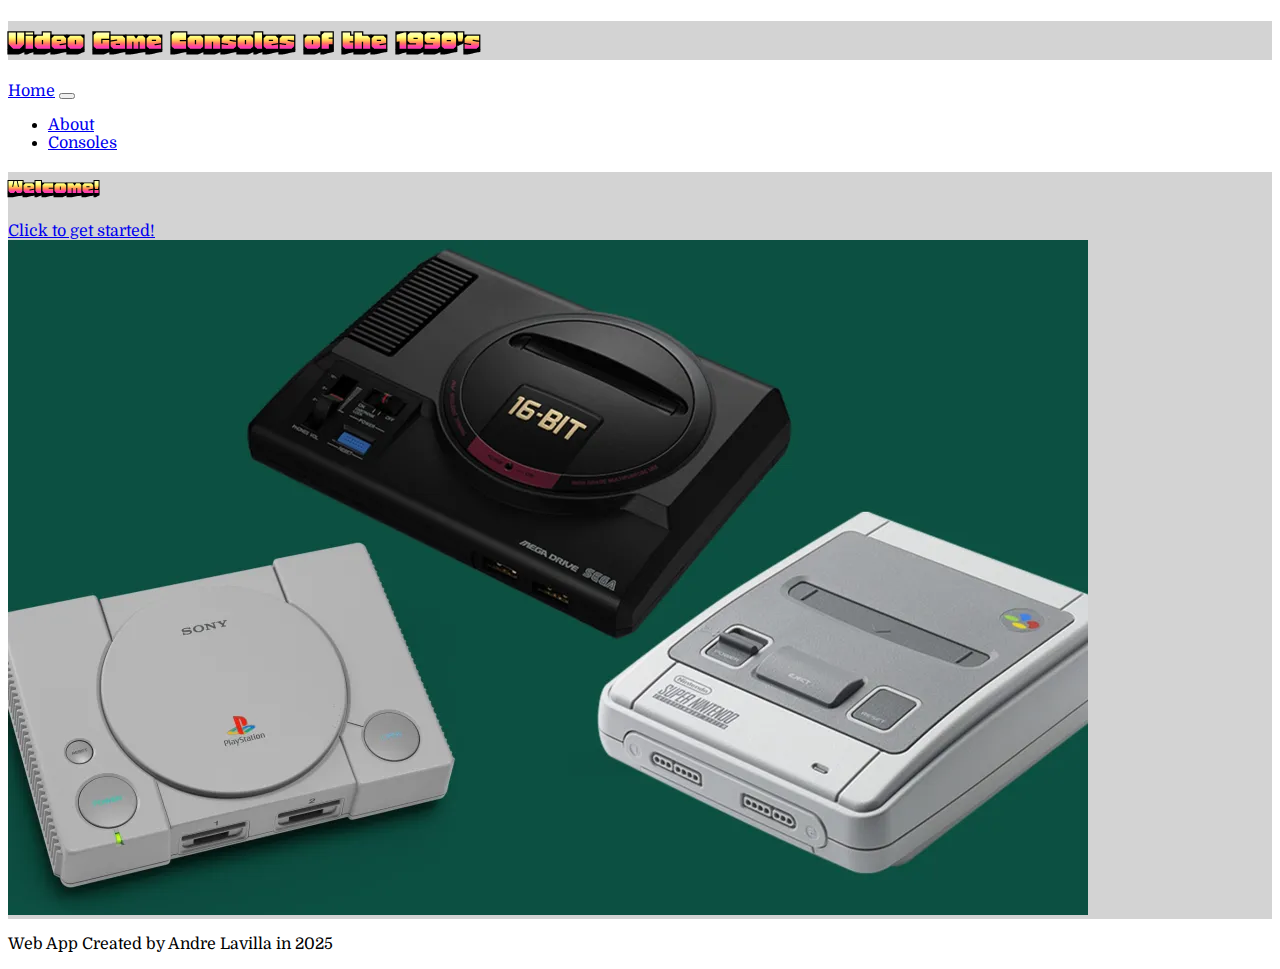
<file: index.html>
<!DOCTYPE html>
<html lang="en">
  <head>
    <meta charset="UTF-8" />
    <meta name="viewport" content="width=device-width, initial-scale=1.0" />
    <title>1990's Video Game Consoles</title>
    <link
      href="https://cdn.jsdelivr.net/npm/bootstrap@5.3.8/dist/css/bootstrap.min.css"
      rel="stylesheet"
      integrity="sha384-sRIl4kxILFvY47J16cr9ZwB07vP4J8+LH7qKQnuqkuIAvNWLzeN8tE5YBujZqJLB"
      crossorigin="anonymous"
    />
    <link rel="stylesheet" href="style.css" />
    <link rel="preconnect" href="https://fonts.googleapis.com" />
    <link rel="preconnect" href="https://fonts.gstatic.com" crossorigin />
    <link
      href="https://fonts.googleapis.com/css2?family=Domine:wght@400..700&family=Honk&display=swap"
      rel="stylesheet"
    />
  </head>
  <body>
    <!-- header -->
    <div class="header">
      <h1 class="text-center honk-title">Video Game Consoles of the 1990's</h1>
    </div>

    <!-- navbar -->
    <nav class="navbar navbar-expand-lg bg-body-tertiary">
      <div class="container-fluid domine-information">
        <a class="navbar-brand" href="index.html">Home</a>
        <button
          class="navbar-toggler"
          type="button"
          data-bs-toggle="collapse"
          data-bs-target="#navbarNav"
          aria-controls="navbarNav"
          aria-expanded="false"
          aria-label="Toggle navigation"
        >
          <span class="navbar-toggler-icon"></span>
        </button>
        <div class="collapse navbar-collapse" id="navbarNav">
          <ul class="navbar-nav">
            <li class="nav-item">
              <a class="nav-link" href="about.html">About</a>
            </li>
            <li class="nav-item">
              <a class="nav-link" href="consoles.html">Consoles</a>
            </li>
          </ul>
        </div>
      </div>
    </nav>

    <!-- body -->
    <div class="body">
      <h2 class="text-center honk-title">Welcome!</h2>
      <div class="text-center">
        <a
          class="btn btn-primary domine-information"
          href="about.html"
          role="button"
          >Click to get started!</a
        >
      </div>
      <img
        class="rounded mx-auto d-block"
        src="video-game-consoles.png"
        alt="video-game-consoles"
      />
    </div>

    <script src="script.js"></script>
  </body>
  <footer>
    <!-- footer -->
    <div class="footer p-3 mb-2 bg-body-tertiary">
      <p class="text-center domine-information">
        Web App Created by Andre Lavilla in 2025
      </p>
    </div>
  </footer>
</html>
</file>
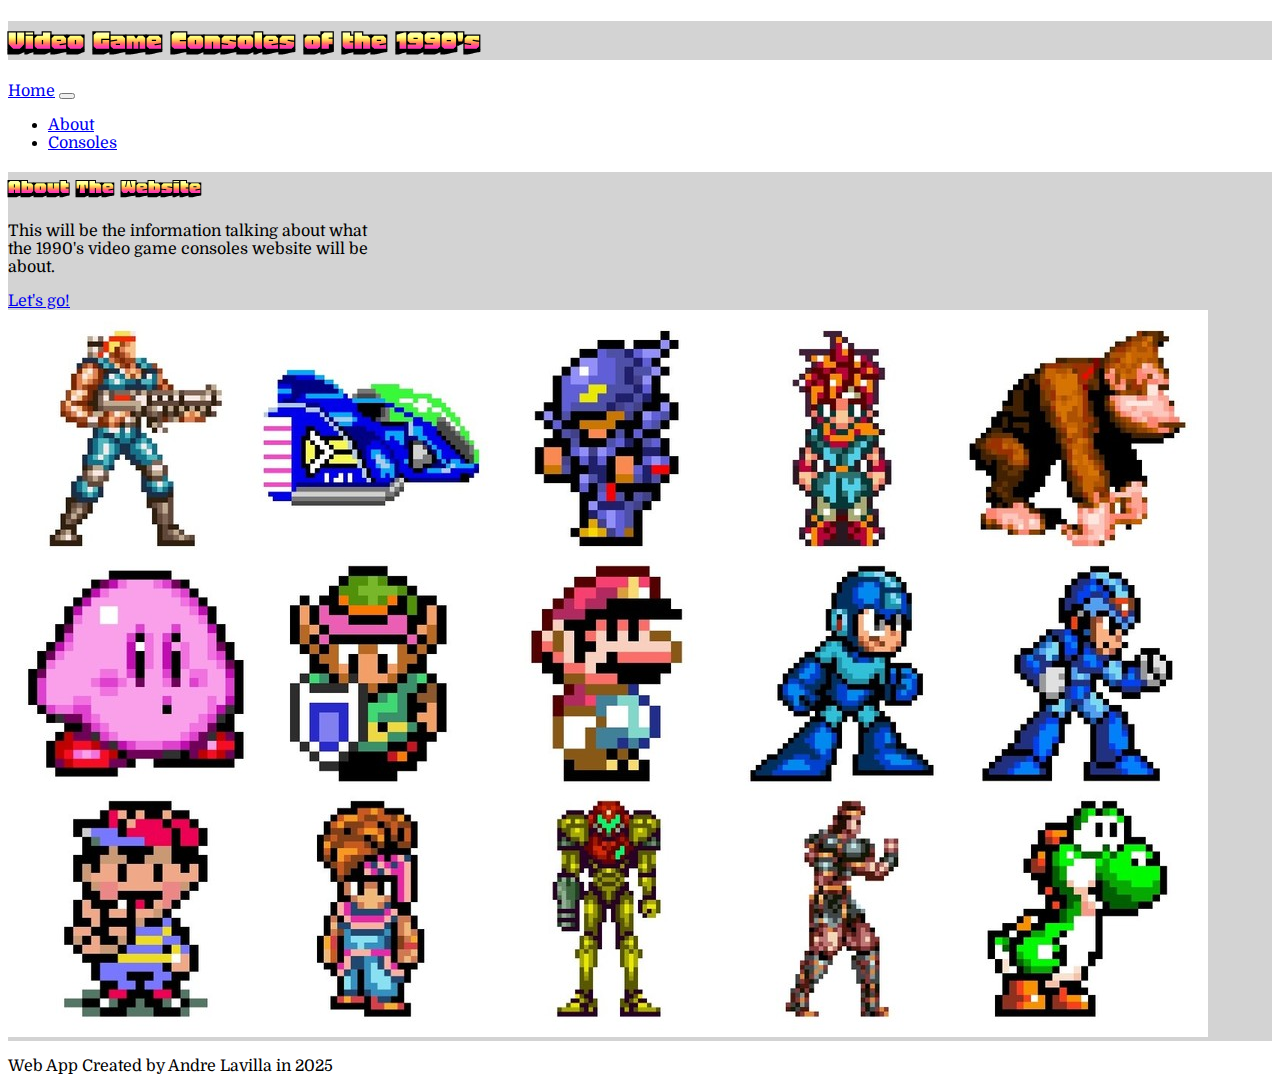
<file: about.html>
<!DOCTYPE html>
<html lang="en">
  <head>
    <meta charset="UTF-8" />
    <meta name="viewport" content="width=device-width, initial-scale=1.0" />
    <title>1990's Video Game Consoles</title>
    <link
      href="https://cdn.jsdelivr.net/npm/bootstrap@5.3.8/dist/css/bootstrap.min.css"
      rel="stylesheet"
      integrity="sha384-sRIl4kxILFvY47J16cr9ZwB07vP4J8+LH7qKQnuqkuIAvNWLzeN8tE5YBujZqJLB"
      crossorigin="anonymous"
    />
    <link rel="stylesheet" href="style.css" />
    <link rel="preconnect" href="https://fonts.googleapis.com" />
    <link rel="preconnect" href="https://fonts.gstatic.com" crossorigin />
    <link
      href="https://fonts.googleapis.com/css2?family=Domine:wght@400..700&family=Honk&display=swap"
      rel="stylesheet"
    />
  </head>
  <body>
    <!-- header -->
    <div class="header">
      <h1 class="text-center honk-title">Video Game Consoles of the 1990's</h1>
    </div>

    <!-- navbar -->
    <nav class="navbar navbar-expand-lg bg-body-tertiary">
      <div class="container-fluid domine-information">
        <a class="navbar-brand" href="index.html">Home</a>
        <button
          class="navbar-toggler"
          type="button"
          data-bs-toggle="collapse"
          data-bs-target="#navbarNav"
          aria-controls="navbarNav"
          aria-expanded="false"
          aria-label="Toggle navigation"
        >
          <span class="navbar-toggler-icon"></span>
        </button>
        <div class="collapse navbar-collapse" id="navbarNav">
          <ul class="navbar-nav">
            <li class="nav-item">
              <a class="nav-link active" aria-current="page" href="about.html"
                >About</a
              >
            </li>
            <li class="nav-item">
              <a class="nav-link" href="consoles.html">Consoles</a>
            </li>
          </ul>
        </div>
      </div>
    </nav>

    <!-- body -->
    <div class="body">
      <h2 class="text-center honk-title">About The Website</h2>
      <p class="text-center domine-information">
        This will be the information talking about what<br />
        the 1990's video game consoles website will be<br />
        about.
      </p>
      <div class="text-center">
        <a
          class="btn btn-primary domine-information"
          href="consoles.html"
          role="button"
          >Let's go!</a
        >
      </div>
      <img
        class="rounded mx-auto d-block"
        src="video-game-characters.jpg"
        alt="video-game-characters"
      />
    </div>

    <script src="script.js"></script>
  </body>
  <footer>
    <!-- footer -->
    <div class="footer p-3 mb-2 bg-body-tertiary">
      <p class="text-center domine-information">
        Web App Created by Andre Lavilla in 2025
      </p>
    </div>
  </footer>
</html>
</file>
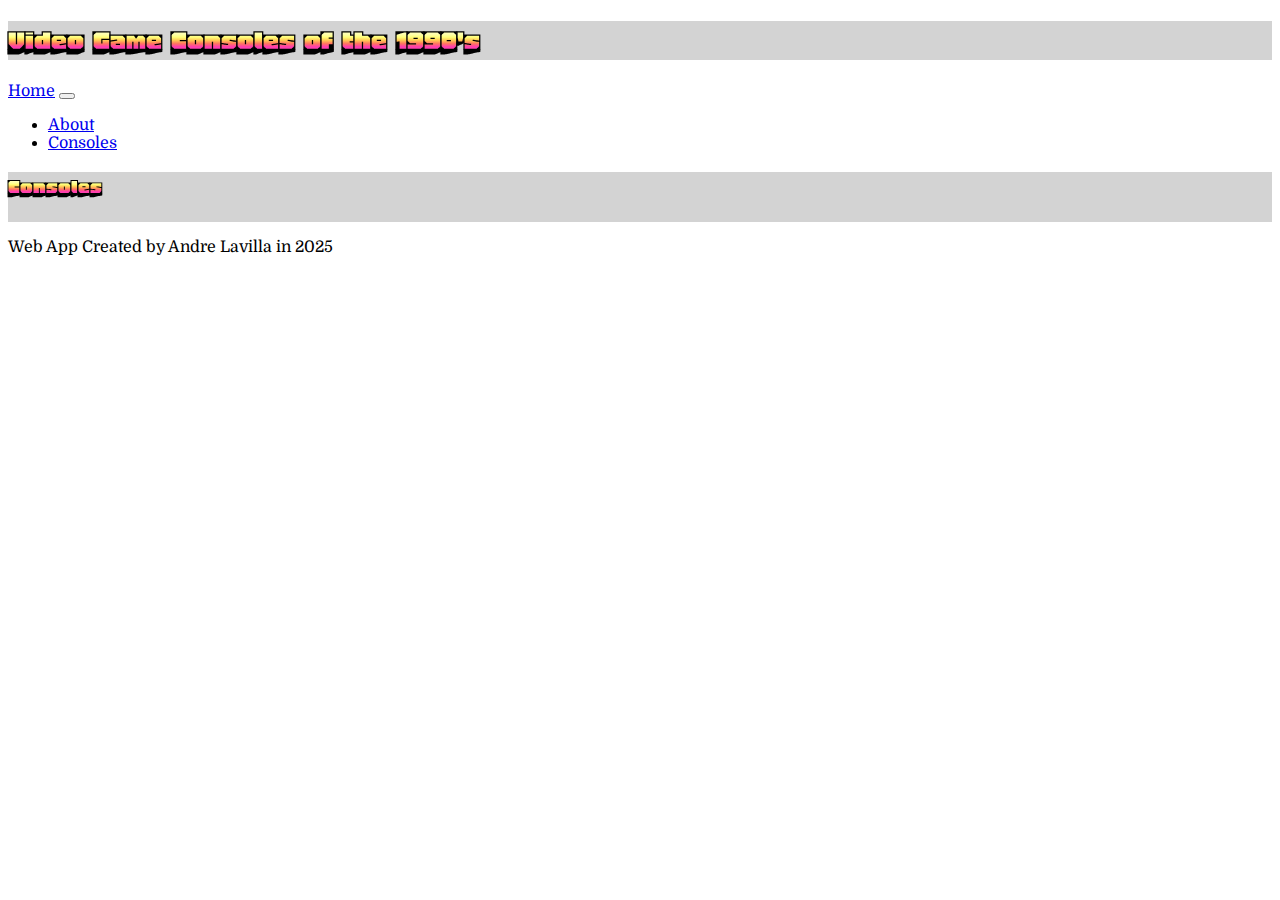
<file: consoles.html>
<!DOCTYPE html>
<html lang="en">
  <head>
    <meta charset="UTF-8" />
    <meta name="viewport" content="width=device-width, initial-scale=1.0" />
    <title>1990's Video Game Consoles</title>
    <link
      href="https://cdn.jsdelivr.net/npm/bootstrap@5.3.8/dist/css/bootstrap.min.css"
      rel="stylesheet"
      integrity="sha384-sRIl4kxILFvY47J16cr9ZwB07vP4J8+LH7qKQnuqkuIAvNWLzeN8tE5YBujZqJLB"
      crossorigin="anonymous"
    />
    <link rel="stylesheet" href="style.css" />
    <link rel="preconnect" href="https://fonts.googleapis.com" />
    <link rel="preconnect" href="https://fonts.gstatic.com" crossorigin />
    <link
      href="https://fonts.googleapis.com/css2?family=Domine:wght@400..700&family=Honk&display=swap"
      rel="stylesheet"
    />
  </head>
  <body>
    <!-- header -->
    <div class="header">
      <h1 class="text-center honk-title">Video Game Consoles of the 1990's</h1>
    </div>

    <!-- navbar -->
    <nav class="navbar navbar-expand-lg bg-body-tertiary">
      <div class="container-fluid domine-information">
        <a class="navbar-brand" href="index.html">Home</a>
        <button
          class="navbar-toggler"
          type="button"
          data-bs-toggle="collapse"
          data-bs-target="#navbarNav"
          aria-controls="navbarNav"
          aria-expanded="false"
          aria-label="Toggle navigation"
        >
          <span class="navbar-toggler-icon"></span>
        </button>
        <div class="collapse navbar-collapse" id="navbarNav">
          <ul class="navbar-nav">
            <li class="nav-item">
              <a class="nav-link" href="about.html">About</a>
            </li>
            <li class="nav-item">
              <a
                class="nav-link active"
                aria-current="page"
                href="consoles.html"
                >Consoles</a
              >
            </li>
          </ul>
        </div>
      </div>
    </nav>

    <!-- body -->
    <div class="body">
      <!-- title for the body -->
      <h2 class="text-center honk-title">Consoles</h2>

      <!-- cards that show the consoles and the information about them -->
      <div id="consoles" class="consoles"></div>
    </div>

    <script src="script.js"></script>
  </body>
  <footer>
    <!-- footer -->
    <div class="footer p-3 mb-2 bg-body-tertiary">
      <p class="text-center domine-information">
        Web App Created by Andre Lavilla in 2025
      </p>
    </div>
  </footer>
</html>
</file>
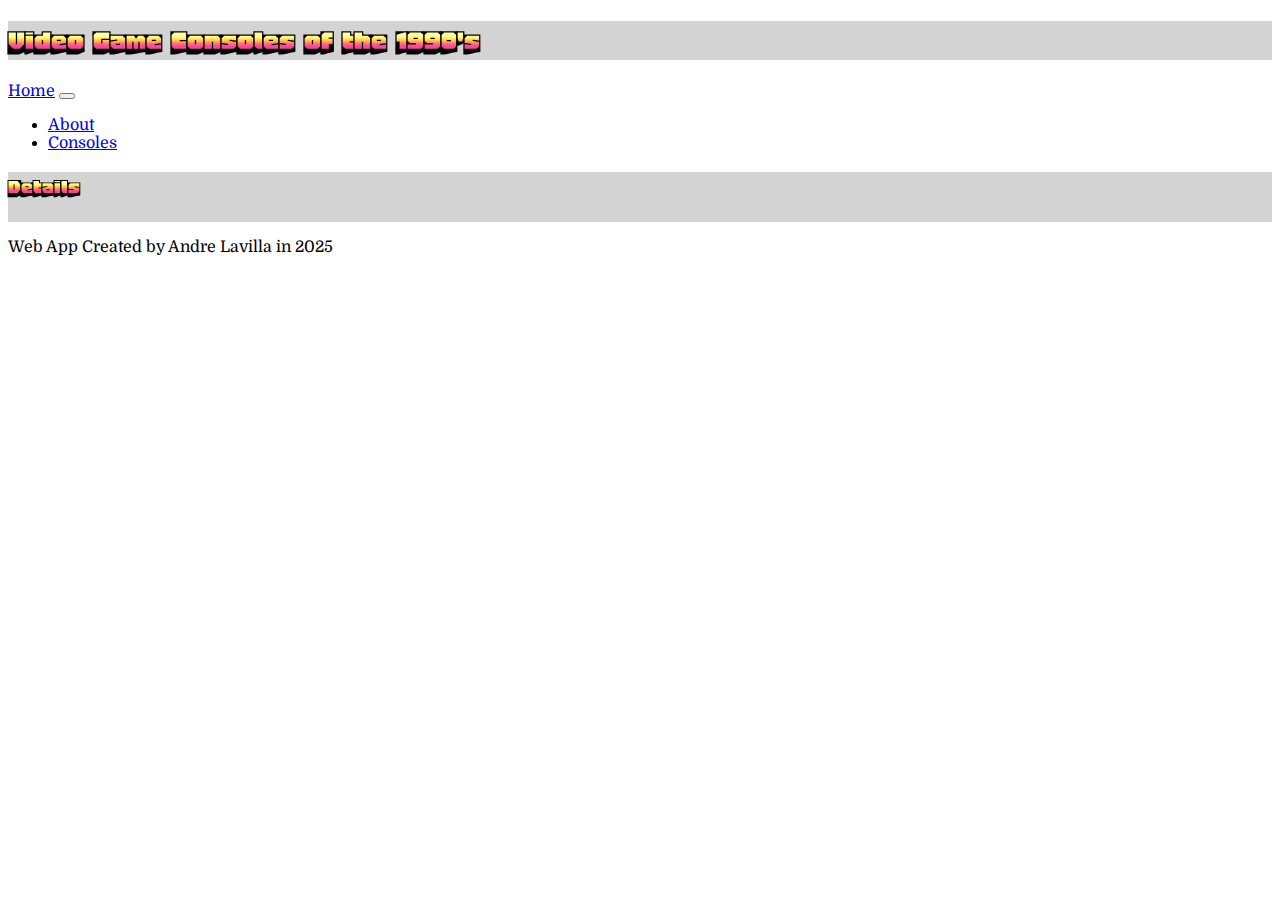
<file: details.html>
<!DOCTYPE html>
<html lang="en">
  <head>
    <meta charset="UTF-8" />
    <meta name="viewport" content="width=device-width, initial-scale=1.0" />
    <title>1990's Video Game Consoles</title>
    <link
      href="https://cdn.jsdelivr.net/npm/bootstrap@5.3.8/dist/css/bootstrap.min.css"
      rel="stylesheet"
      integrity="sha384-sRIl4kxILFvY47J16cr9ZwB07vP4J8+LH7qKQnuqkuIAvNWLzeN8tE5YBujZqJLB"
      crossorigin="anonymous"
    />
    <link rel="stylesheet" href="style.css" />
    <link rel="preconnect" href="https://fonts.googleapis.com" />
    <link rel="preconnect" href="https://fonts.gstatic.com" crossorigin />
    <link
      href="https://fonts.googleapis.com/css2?family=Domine:wght@400..700&family=Honk&display=swap"
      rel="stylesheet"
    />
  </head>
  <body>
    <!-- header -->
    <div class="header">
      <h1 class="text-center honk-title">Video Game Consoles of the 1990's</h1>
    </div>

    <!-- navbar -->
    <nav class="navbar navbar-expand-lg bg-body-tertiary">
      <div class="container-fluid domine-information">
        <a class="navbar-brand" href="index.html">Home</a>
        <button
          class="navbar-toggler"
          type="button"
          data-bs-toggle="collapse"
          data-bs-target="#navbarNav"
          aria-controls="navbarNav"
          aria-expanded="false"
          aria-label="Toggle navigation"
        >
          <span class="navbar-toggler-icon"></span>
        </button>
        <div class="collapse navbar-collapse" id="navbarNav">
          <ul class="navbar-nav">
            <li class="nav-item">
              <a class="nav-link" href="about.html">About</a>
            </li>
            <li class="nav-item">
              <a class="nav-link" href="consoles.html">Consoles</a>
            </li>
          </ul>
        </div>
      </div>
    </nav>

    <!-- body -->
    <div class="body">
      <!-- title for the body -->
      <h2 class="text-center honk-title">Details</h2>
      <div id="consoles" class="consoles"></div>
    </div>

    <script src="script.js"></script>
  </body>
  <footer>
    <!-- footer -->
    <div class="footer p-3 mb-2 bg-body-tertiary">
      <p class="text-center domine-information">
        Web App Created by Andre Lavilla in 2025
      </p>
    </div>
  </footer>
</html>
</file>
<file: style.css>
.header {
  background-color: lightgrey;
}

.body {
  background-color: lightgrey;
}

.honk-title {
  font-family: "Honk", system-ui;
  font-optical-sizing: auto;
  font-weight: 400;
  font-style: normal;
  font-variation-settings: "MORF" 15, "SHLN" 50;
}

.domine-information {
  font-family: "Domine", serif;
  font-optical-sizing: auto;
  font-weight: 400;
  font-style: normal;
}
.consoles {
  display: flex;
}
</file>
